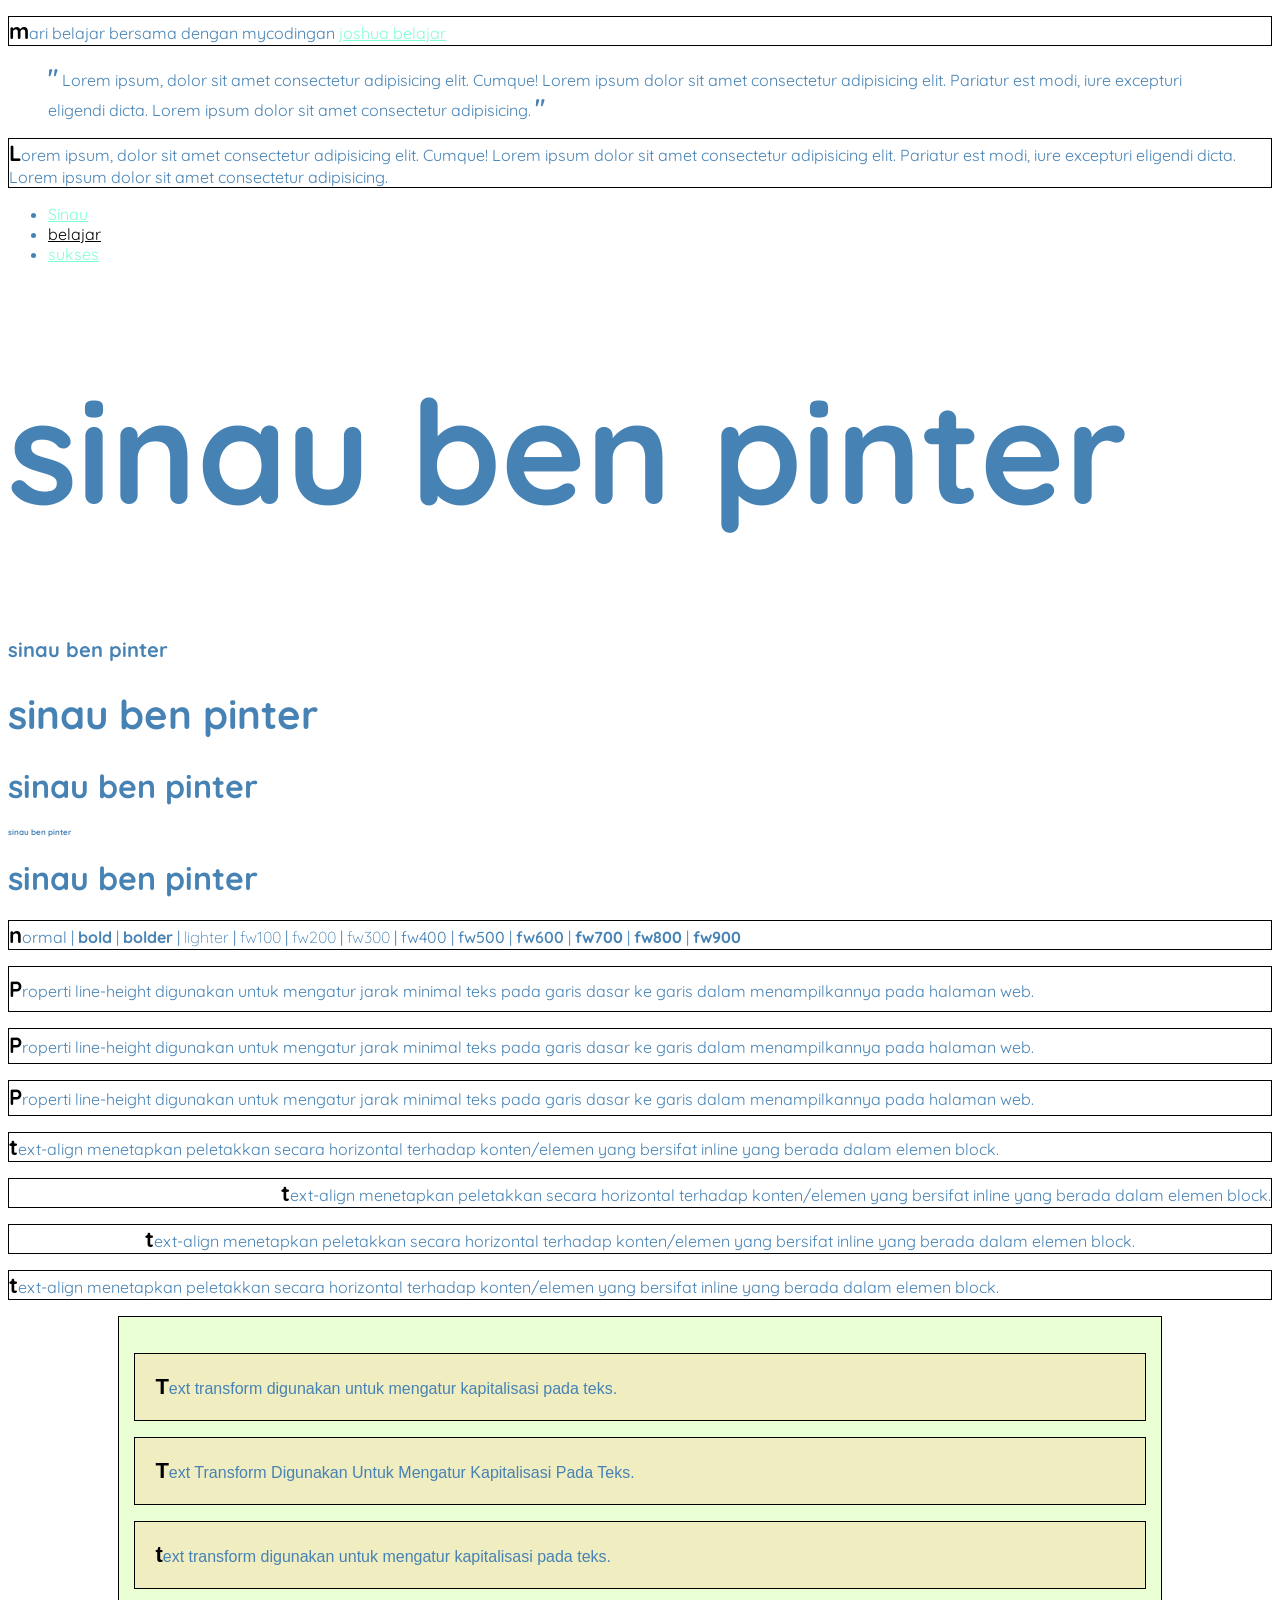
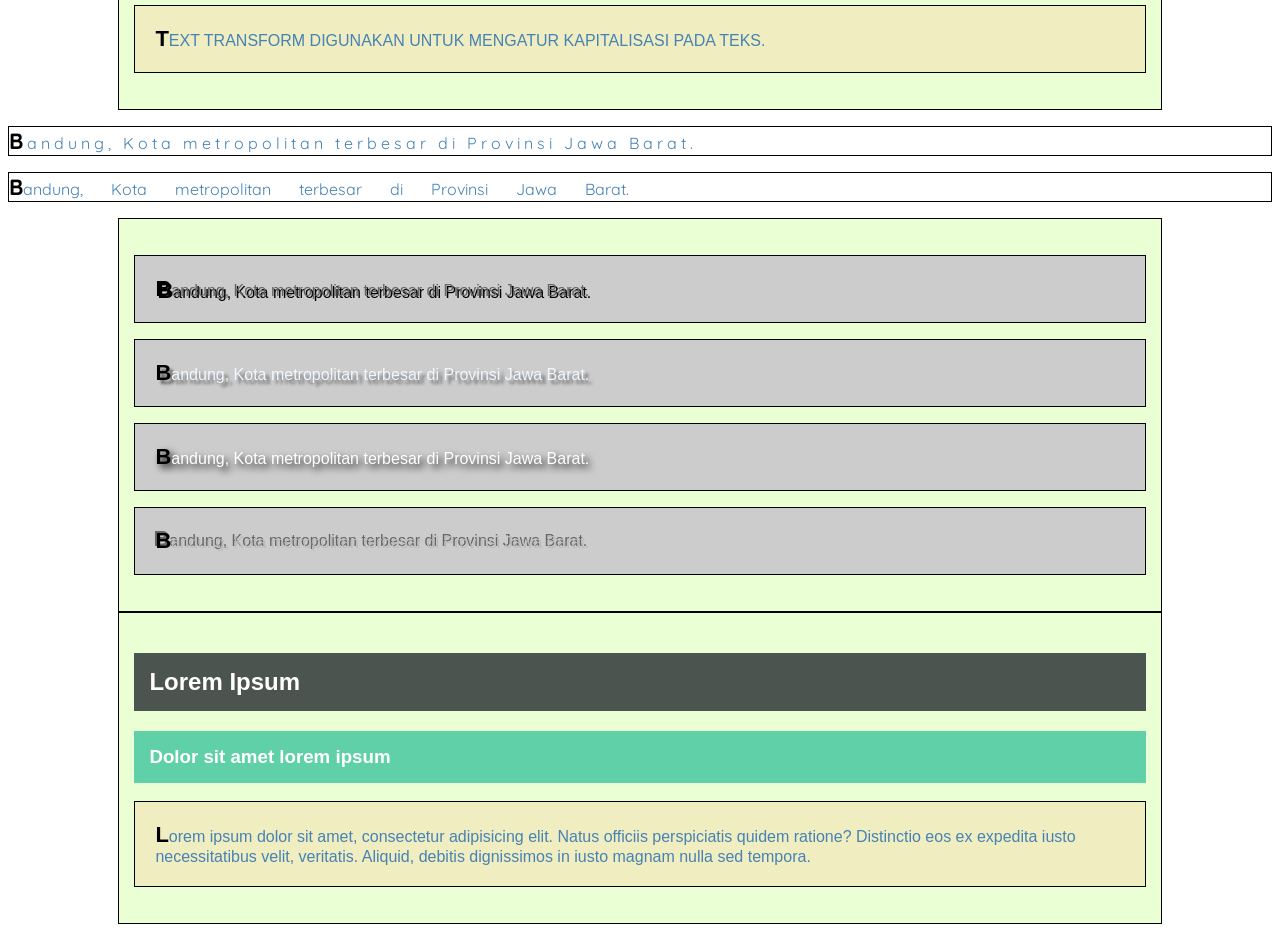
<file: belajar dari dicoding/index.html>
<!DOCTYPE html>
<html lang="en">

<head>
    <meta charset="UTF-8">
    <meta name="viewport" content="width=device-width, initial-scale=1.0">
    <title>BElajar dasar pemrograman website</title>
    <link rel="stylesheet" href="style.css">
    <link rel="preconnect" href="https://fonts.googleapis.com" />
    <link rel="preconnect" href="https://fonts.gstatic.com" crossorigin />
    <link href="https://fonts.googleapis.com/css2?family=Quicksand:wght@300..700&display=swap" rel="stylesheet">
</head>

<body>
    <p>
        mari belajar bersama dengan mycodingan
        <a href="http://joshua" target="_blank">
            joshua belajar
        </a>
    </p>

    <!-- Pseudo-elemen Selector -->
    <blockquote>
        Lorem ipsum, dolor sit amet consectetur adipisicing elit. Cumque!
        Lorem ipsum dolor sit amet consectetur adipisicing elit. Pariatur est modi, iure excepturi eligendi dicta.
        Lorem ipsum dolor sit amet consectetur adipisicing.
    </blockquote>
    <p>
        Lorem ipsum, dolor sit amet consectetur adipisicing elit. Cumque!
        Lorem ipsum dolor sit amet consectetur adipisicing elit. Pariatur est modi, iure excepturi eligendi dicta.
        Lorem ipsum dolor sit amet consectetur adipisicing.
    </p>
    <nav>
        <ul>
            <li><a href="http://">Sinau</a></li>
            <li><a href="">belajar</a></li>
            <li><a href="http://">sukses</a></li>
        </ul>
    </nav>
    <h1 class="belajar">
        sinau ben pinter <i class="fa fa-mouse-pointer" aria-hidden="true"></i>
    </h1>
    <h1 class="belajar2">
        sinau ben pinter <i class="fa fa-mouse-pointer" aria-hidden="true"></i>
    </h1>
    <h1 class="belajar3">
        sinau ben pinter <i class="fa fa-mouse-pointer" aria-hidden="true"></i>
    </h1>
    <h1 class="belajar4">
        sinau ben pinter <i class="fa fa-mouse-pointer" aria-hidden="true"></i>
    </h1>
    <h1 class="belajar5">
        sinau ben pinter <i class="fa fa-mouse-pointer" aria-hidden="true"></i>
    </h1>
    <h1 class="belajar6">
        sinau ben pinter <i class="fa fa-mouse-pointer" aria-hidden="true"></i>
    </h1>
    <p>
        <span class="normal">normal</span> | <span class="bold">bold</span> |
        <span class="bolder">bolder</span> | <span class="lighter">lighter</span> |
        <span class="fw100">fw100</span> | <span class="fw200">fw200</span> |
        <span class="fw300">fw300</span> | <span class="fw400">fw400</span> |
        <span class="fw500">fw500</span> | <span class="fw600">fw600</span> |
        <span class="fw700">fw700</span> | <span class="fw800">fw800</span> |
        <span class="fw900">fw900</span>
    </p>
    <!-- line -->
    <p class="ln2">
        Properti line-height digunakan untuk mengatur jarak minimal teks pada garis dasar ke garis
        dalam menampilkannya pada halaman web.
    </p>
    <p class="ln200">
        Properti line-height digunakan untuk mengatur jarak minimal teks pada garis dasar ke garis
        dalam menampilkannya pada halaman web.
    </p>
    <p class="ln2em">
        Properti line-height digunakan untuk mengatur jarak minimal teks pada garis dasar ke garis
        dalam menampilkannya pada halaman web.
    </p>
    <p class="tl-left">
        text-align menetapkan peletakkan secara horizontal terhadap konten/elemen yang bersifat
        inline yang berada dalam elemen block.
    </p>
    <!-- text align -->
    <p class="tl-right">
        text-align menetapkan peletakkan secara horizontal terhadap konten/elemen yang bersifat
        inline yang berada dalam elemen block.
    </p>

    <p class="tl-center">
        text-align menetapkan peletakkan secara horizontal terhadap konten/elemen yang bersifat
        inline yang berada dalam elemen block.
    </p>

    <p class="tl-justify">
        text-align menetapkan peletakkan secara horizontal terhadap konten/elemen yang bersifat
        inline yang berada dalam elemen block.
    </p>

    <!-- text transform -->
    <main>
        <p class="transform-none">Text transform digunakan untuk mengatur kapitalisasi pada teks.</p>

        <p class="transform-capitalize">
            Text transform digunakan untuk mengatur kapitalisasi pada teks.
        </p>

        <p class="transform-lowercase">
            Text transform digunakan untuk mengatur kapitalisasi pada teks.
        </p>

        <p class="transform-uppercase">
            Text transform digunakan untuk mengatur kapitalisasi pada teks.
        </p>
    </main>
    <!-- spacing -->
    <p class="letter-spacing">Bandung, Kota metropolitan terbesar di Provinsi Jawa Barat.</p>
    <p class="word-spacing">Bandung, Kota metropolitan terbesar di Provinsi Jawa Barat.</p>

    <!-- text shadow -->
    <main>
        <p class="one">Bandung, Kota metropolitan terbesar di Provinsi Jawa Barat.</p>

        <p class="two">Bandung, Kota metropolitan terbesar di Provinsi Jawa Barat.</p>

        <p class="three">Bandung, Kota metropolitan terbesar di Provinsi Jawa Barat.</p>

        <p class="four">Bandung, Kota metropolitan terbesar di Provinsi Jawa Barat.</p>
    </main>
    <main>
        <h2>Lorem Ipsum</h2>
        <h3>Dolor sit amet lorem ipsum</h3>
        <p>
          Lorem ipsum dolor sit amet, consectetur adipisicing elit. Natus officiis perspiciatis quidem
          ratione? Distinctio eos ex expedita iusto necessitatibus velit, veritatis. Aliquid, debitis
          dignissimos in iusto magnam nulla sed tempora.
        </p>
      </main>
</body>

</html>
</file>
<file: belajar dari dicoding/style.css>
/* rule akan di terapkan pada sebuah tautan yang belum pernah di kunjungi */
a:link{
    color: aquamarine;
}
/* di gunakan untuk menunjukan tautan yang sudah di kunjungi */
a:visited{
    color: rgb(0, 0, 0);
}
/* di gunakan untuk arahan cursor */
a:hover{
    color: palevioletred;
}
/* menerapakn  warana  pada tautan saat di click */
a:active{
color: orange;
}


blockquote::before,
blockquote::after{
    content: '"';
    font-size: 24px;
    font-style: inherit;
    font-weight: 800;
}
p::first-letter{
    font-size: 22px;
    font-weight: bold;
    color: rgb(0, 0, 0);
}

/* 
font-family: menetapkan jenis font yang akan diterapkan pada target.
font-size: menentukan ukuran pada teks.
font-weight: menentukan ketebalan pada teks. 
font-style: menetapkan styling yang diterapkan pada teks.
font-variant: menentukan teks untuk menggunakan gaya small caps (huruf kapital kecil).
font: sebagai shorthand dari properti font yang ada.
*/
body {
    font-family: 'Quicksand', sans-serif;
    color: steelblue;
  }
   
  h2, h3 {
    color: #00a2c6
  }
   
  footer {
    padding: 20px;
    color: white;
    background-color: #00a2c6;
  }
/* Penjelasannya sebagai berikut.

Seluruh nilai font yang bukan merupakan generic font families harus dituliskan secara kapital. Contohnya, “Arial” bukan dituliskan “arial”.
Gunakan tanda koma (,) untuk memisahkan antara nilai font yang digunakan. 
Selalu tanda kutip (“) untuk membungkus nilai font yang memiliki spasi pada namanya. Contohnya “Open Sans”.
Mungkin kita bertanya-tanya mengapa perlu memberikan lebih dari satu nilai pada font-family? Hal tersebut penting karena tidak semua browser mendukung semua jenis font. Jadi, menambahkan lebih dari satu nilai font dapat memberikan alternatif pada browser dalam menampilkan font jika font utama yang diterapkan tidak didukung oleh browser. 

Bagaimana urutan prioritasnya? Dimulai dari jenis font yang pertama dituliskan. Jika font pertama didukung oleh browser, ia akan digunakan. Jika tidak, lantas browser akan memeriksa nilai font yang kedua dan menggunakannya apabila didukung, begitupun selanjutnya.

Hal yang perlu kita perhatikan adalah pastikan untuk menggunakan generic font families pada akhir nilai properti font-family. Nilai ini dipastikan didukung oleh seluruh browser saat ini. Lantas, apa saja nilai dari generic font families ini? Berikut adalah nilai-nilai generic font families yang dapat kita gunakan untuk fallback mechanism.

Serif: jenis font yang memiliki runcing pada garis akhir karakternya. Times New Roman merupakan salah satu jenis serif font.
Sans-serif: jenis font yang tidak meruncing pada garis akhir karakternya. Contohnya, “Open Sans”, “Fira Sans” dan lainnya.
Monospace: jenis font yang memiliki nilai lebar tiap karakternya sama. Consolas merupakan salah satu jenisnya.
Cursive: jenis font yang tampak seperti handwriting atau hasil tulisan tangan.
Fantasy: jenis font yang merepresentasikan karakteristik yang menyenangkan.
System-ui: jika menerapkan nilai ini maka font yang diterapkan akan sama seperti font yang digunakan pada sistem operasi kita.
Math: jenis font yang digunakan untuk penulisan rumus-rumus matematika.
Emoji: jenis font yang digunakan untuk menampilkan emoji.
Fangsong: jenis font yang menampilkan gaya penulisan Chinese. */
@font-face {
    font-family: 'Franklin Gothic Medium', 'Arial Narrow', Arial, sans-serif;
}
.belajar{
    font-size: 2.5pc;
}
.belajar2{
    font-size: 2.5ex;
}

.belajar3{
    font-size: 2.5em;
}

.belajar4{
    font-size: 2.5vw;
}

.belajar5{
    font-size: 6pt;
}

.belajar{
    font-size: 1.5in;
}

/* Font-weight
Setelah mengenal font families dan font size, selanjutnya ada juga font-weight yang digunakan untuk mengatur ketebalan dari font yang ditampilkan. Nilai dari properti ini dapat ditentukan dengan menggunakan numeric values (100 sampai 900) atau dengan menggunakan descriptive terms (normal, bold, bolder, dan lighter). */
.normal {
    font-weight: normal;
  }
  
  .bold {
    font-weight: bold;
  }
  
  .bolder {
    font-weight: bolder;
  }
  
  .lighter {
    font-weight: lighter;
  }
  
  .fw100 {
    font-weight: 100;
  }
  
  .fw200 {
    font-weight: 200;
  }
  
  .fw300 {
    font-weight: 300;
  }
  
  .fw400 {
    font-weight: 400;
  }
  
  .fw500 {
    font-weight: 500;
  }
  
  .fw600 {
    font-weight: 600;
  }
  
  .fw700 {
    font-weight: 700;
  }
  
  .fw800 {
    font-weight: 800;
  }
  
  .fw900 {
    font-weight: 900;
  }

  /* 
  Line Height
Properti line-height digunakan untuk mengatur jarak minimal dari garis dasar ke garis dasar dalam menampilkannya teks pada halaman. Jika kita terbiasa dengan software dokumen editor seperti Microsoft Word, properti ini mirip dengan fungsi line height.

dos:556bb74aa68fa279a52e7ba078fedf2020230620144505.jpeg

Pada penjelasan di atas disebutkan “minimal” karena jika terdapat sebuah karakter yang tinggi atau besar dalam sebuah baris, tinggi dari baris pun akan menyesuaikan agar jarak tetap mengakomodasinya.

Berikut adalah contoh tiga cara berbeda dalam menerapkan tinggi baris dua kali lebih tinggi dari ukuran font.
  */
  
  .ln2 {
    line-height: 2;
  }
  
  .ln200 {
    line-height: 200%;
  }
  
  .ln2em {
    line-height: 2em;
  }
  /* text align */
  main {
    width: 80%;
    margin: 0 auto;
  
    border: 1px solid black;
  }
  
  p {
    border: 1px solid black;
  }
  
  .tl-left {
    text-align: left;
  }
  
  .tl-right {
    text-align: right;
  }
  
  .tl-center {
    text-align: center;
  }
  
  .tl-justify {
    text-align: justify;
  }
  /* text transform */
  main{
    font-family: sans-serif;
  }
  .transform-none{
    text-transform: none;
  }
  .transform-capitalize{
    text-transform: capitalize;
  }
  .transform-lowercase{
    text-transform: lowercase;
  }
  .transform-uppercase{
    text-transform: uppercase;
  }
  
  /* spacing */
 .letter-spacing {
  letter-spacing: 4px;
}

.word-spacing {
  word-spacing: 1.5em;
}

/* 
Text Shadow
Memberikan bayangan pada teks telah menjadi hal yang umum digunakan meskipun tidak memiliki dukungan di semua browser. Pada CSS, kita dapat gunakan properti text-shadow untuk membuat bayangan pada teks (atau biasa disebut drop shadow).

Nilai dari properti ini cukup rumit karena membutuhkan tiga buah nilai dan satu buah nilai warna sehingga membutuhkan empat nilai dalam satu properti untuk menentukan bayangannya.

Nilai pertama: menunjukkan seberapa jauh ke kiri atau kanan (horizontal) bayangan harus ditampakkan.
Nilai kedua: menunjukkan jarak ke atas atau ke bawah (vertical) bayangan harus ditampakkan. 
Nilai ketiga (opsional): menentukan tingkat keburaman yang harus diterapkan pada bayangan.
Nilai keempat: menentukan warna yang digunakan pada bayangan.
*/

.one{
    text-shadow: 2px 2px 0px #000000;
    background-color: #cccccc;
    color: #666666;

}
.two{
    text-shadow: 4px 4px 3px #666666;
    background-color: #cccccc;
    color: aliceblue;
}
.three{
    text-shadow: 4px 4px 7px #111111;
    background-color: #cccccc;
    color: #ffffff;
}
.four{
    text-shadow: -2px -2px #666666;
    background-color: #cccccc;
    color: #bbbbbb;
}
/* background color */

main {
    background-color: rgb(235, 255, 213);
    padding: 20px 15px;
  }
  
  main > h2 {
    background-color: #4c5450;
    padding: 15px;
    color: white;
  }
  
  main > h3 {
    background-color: #60d0a8;
    padding: 15px;
    color: white;
  }
  
  main > p {
    background-color: hsl(56, 62%, 85%);
    padding: 20px;
  }
</file>
